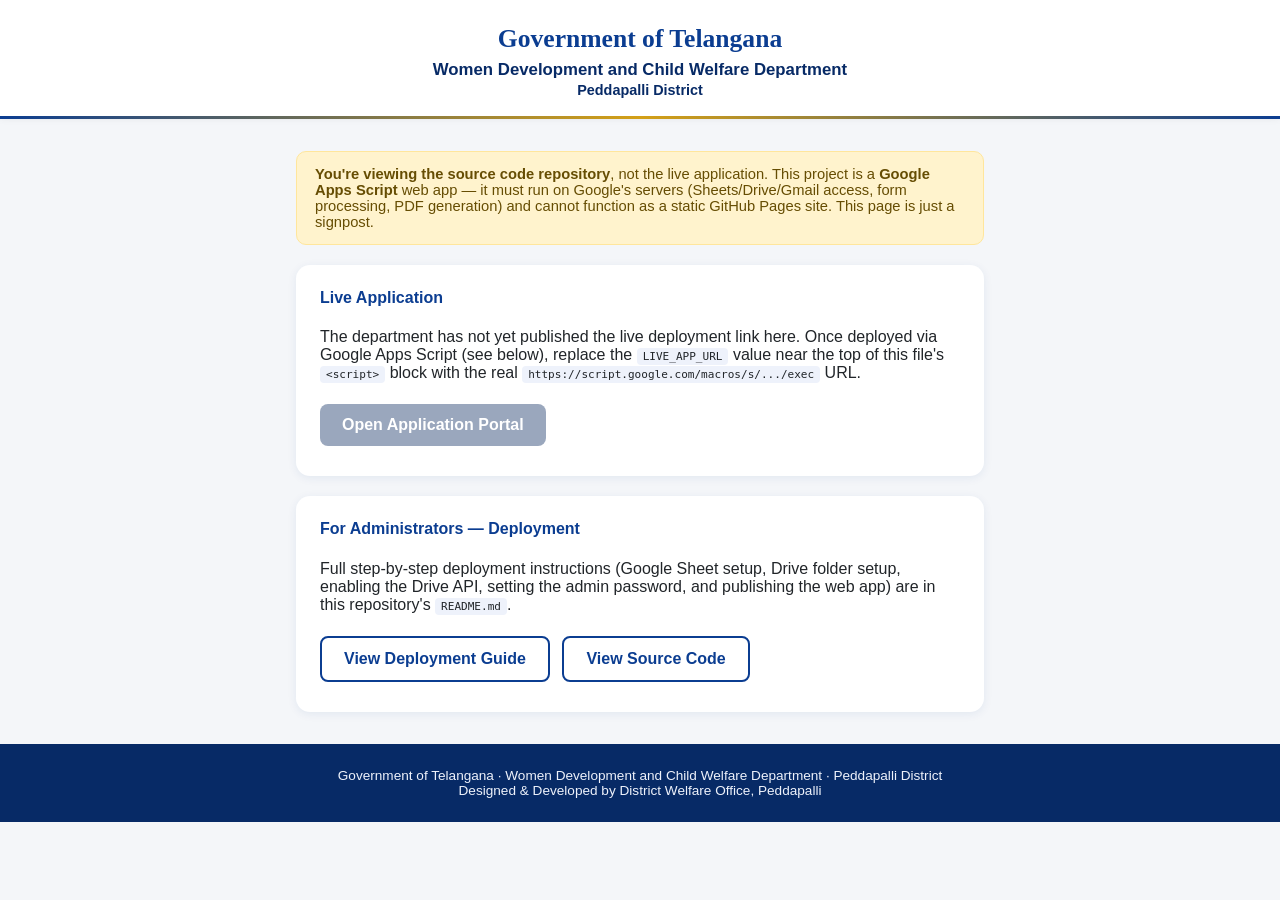
<file: index.html>
<!DOCTYPE html>
<html lang="en">
<head>
<meta charset="UTF-8">
<meta name="viewport" content="width=device-width, initial-scale=1">
<title>WD&amp;CW Peddapalli - Recruitment Portal (Source Repository)</title>
<style>
  :root { --gov-blue:#0b3d91; --gov-blue-dark:#072a66; --gov-grey:#f4f6f9; }
  * { box-sizing: border-box; }
  body {
    margin: 0; font-family: 'Segoe UI', Tahoma, Geneva, Verdana, sans-serif;
    background: var(--gov-grey); color: #212529;
  }
  header {
    background: #fff; text-align: center; padding: 24px 16px 18px;
    box-shadow: 0 2px 8px rgba(0,0,0,0.08);
  }
  header h1 { color: var(--gov-blue); font-size: 1.6rem; margin: 0; font-family: Georgia, serif; font-weight: 800; }
  header h2 { color: var(--gov-blue-dark); font-size: 1.05rem; margin: 6px 0 0; }
  header h3 { color: var(--gov-blue-dark); font-size: 0.9rem; margin: 2px 0 0; font-weight: 600; }
  .divider { height: 3px; background: linear-gradient(90deg, var(--gov-blue), #d4a017, var(--gov-blue)); }
  main { max-width: 720px; margin: 32px auto; padding: 0 16px; }
  .card {
    background: #fff; border-radius: 14px; box-shadow: 0 2px 10px rgba(11,61,145,0.08);
    padding: 24px; margin-bottom: 20px;
  }
  .card h4 { color: var(--gov-blue); margin-top: 0; }
  .notice {
    background: #fff3cd; border: 1px solid #ffe69c; color: #664d03;
    border-radius: 10px; padding: 14px 18px; font-size: 0.92rem; margin-bottom: 20px;
  }
  .btn {
    display: inline-block; padding: 12px 22px; border-radius: 8px; font-weight: 700;
    text-decoration: none; margin: 6px 8px 6px 0;
  }
  .btn-primary { background: var(--gov-blue); color: #fff; }
  .btn-primary.disabled { background: #9aa7bd; pointer-events: none; }
  .btn-outline { background: #fff; color: var(--gov-blue); border: 2px solid var(--gov-blue); }
  code {
    background: #eef2fb; padding: 2px 6px; border-radius: 4px; font-size: 0.85em;
  }
  footer {
    text-align: center; padding: 24px 16px; color: #eef2fb; background: var(--gov-blue-dark);
    font-size: 0.85rem;
  }
</style>
</head>
<body>

<header>
  <h1>Government of Telangana</h1>
  <h2>Women Development and Child Welfare Department</h2>
  <h3>Peddapalli District</h3>
</header>
<div class="divider"></div>

<main>
  <div class="notice">
    <strong>You're viewing the source code repository</strong>, not the live application.
    This project is a <strong>Google Apps Script</strong> web app — it must run on
    Google's servers (Sheets/Drive/Gmail access, form processing, PDF generation) and
    cannot function as a static GitHub Pages site. This page is just a signpost.
  </div>

  <div class="card">
    <h4>Live Application</h4>
    <p id="liveLinkText">
      The department has not yet published the live deployment link here.
      Once deployed via Google Apps Script (see below), replace the
      <code>LIVE_APP_URL</code> value near the top of this file's
      <code>&lt;script&gt;</code> block with the real
      <code>https://script.google.com/macros/s/.../exec</code> URL.
    </p>
    <a id="liveLinkBtn" class="btn btn-primary disabled" href="#">Open Application Portal</a>
  </div>

  <div class="card">
    <h4>For Administrators — Deployment</h4>
    <p>Full step-by-step deployment instructions (Google Sheet setup, Drive folder
    setup, enabling the Drive API, setting the admin password, and publishing the
    web app) are in this repository's <code>README.md</code>.</p>
    <a class="btn btn-outline" href="https://github.com/mohammadhaseeb009-ai/Applicationform/blob/main/README.md">View Deployment Guide</a>
    <a class="btn btn-outline" href="https://github.com/mohammadhaseeb009-ai/Applicationform">View Source Code</a>
  </div>
</main>

<footer>
  Government of Telangana &middot; Women Development and Child Welfare Department &middot; Peddapalli District<br>
  Designed &amp; Developed by District Welfare Office, Peddapalli
</footer>

<script>
  // Set this to your deployed Apps Script Web App URL once available, e.g.:
  // const LIVE_APP_URL = "https://script.google.com/macros/s/AKfycb.../exec";
  const LIVE_APP_URL = "";

  if (LIVE_APP_URL) {
    var btn = document.getElementById('liveLinkBtn');
    btn.href = LIVE_APP_URL;
    btn.classList.remove('disabled');
    document.getElementById('liveLinkText').textContent =
      'Click below to open the live recruitment application.';
  }
</script>
</body>
</html>
</file>
